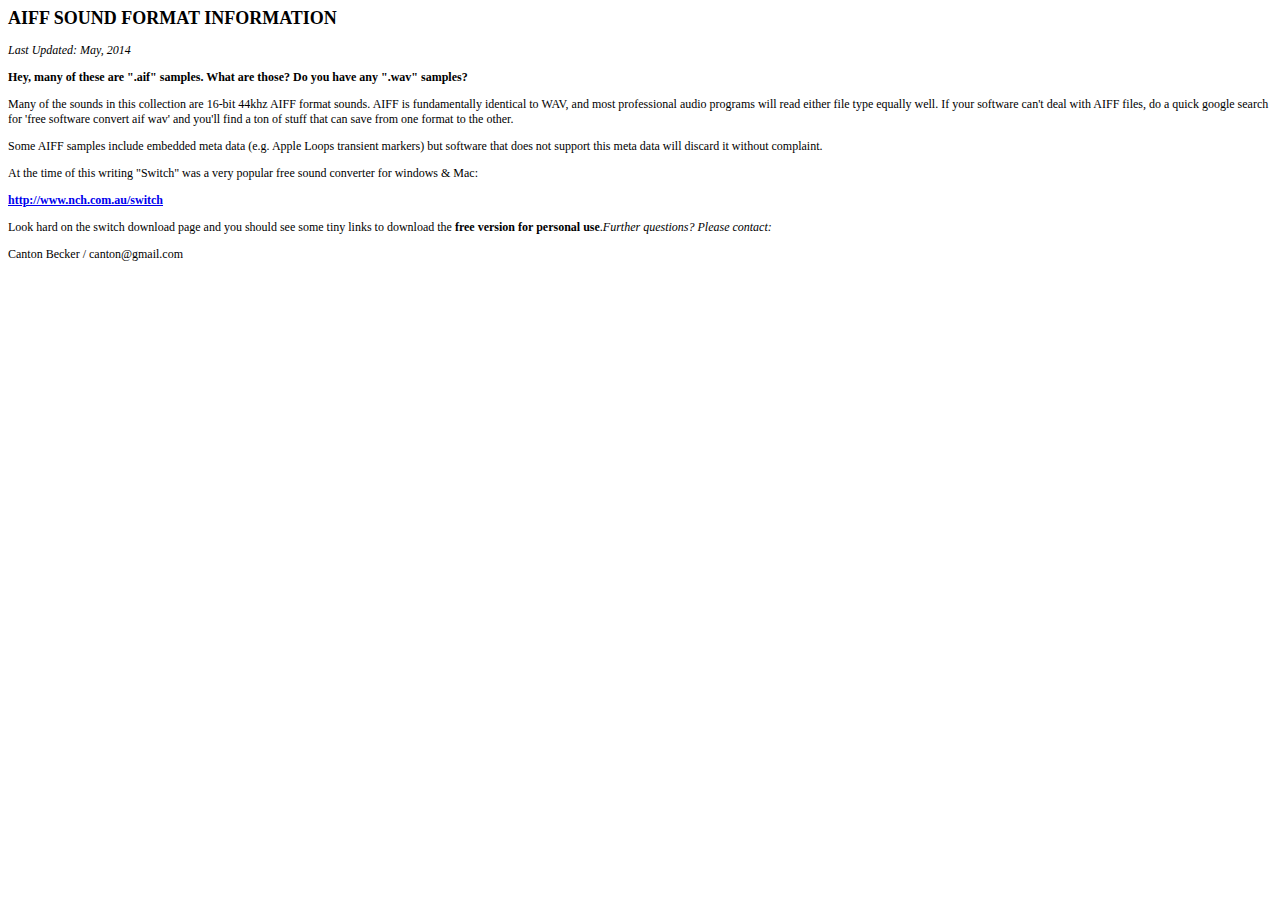
<file: assets/audio/SAMPLESWAP/ABOUT AIF FORMAT FILES.html>
<!DOCTYPE html PUBLIC "-//W3C//DTD HTML 4.01//EN" "http://www.w3.org/TR/html4/strict.dtd">
<html>
<head>
  <meta http-equiv="Content-Type" content="text/html; charset=utf-8">
  <meta http-equiv="Content-Style-Type" content="text/css">
  <title>Sound Format Information</title>
  <meta name="Generator" content="Cocoa HTML Writer">
  <meta name="CocoaVersion" content="1038.36">
  <style type="text/css">
    p.p2 {margin: 0.0px 0.0px 12.0px 0.0px; font: 12.0px Times}
    p.p3 {margin: 0.0px 0.0px 12.0px 0.0px; font: 12.0px Times; color: #0000ee}
  </style>
</head>
<body>
<h2 style="margin: 0.0px 0.0px 14.0px 0.0px; font: 18.0px Times"><b>AIFF SOUND FORMAT INFORMATION</b></h2>
<p class="p2"><i>Last Updated: May, 2014<span class="Apple-converted-space"> </span></i></p>
<p class="p2"><b>Hey, many of these are ".aif" samples. What are those? Do you have any ".wav" samples?</b></p>
<p class="p2">Many of the sounds in this collection are 16-bit 44khz AIFF format sounds. AIFF is fundamentally identical to WAV, and most professional audio programs will read either file type equally well. If your software can't deal with AIFF files, do a quick google search for 'free software convert aif wav' and you'll find a ton of stuff that can save from one format to the other.<span class="Apple-converted-space"> </span></p>
<p class="p2">Some AIFF samples include embedded meta data (e.g. Apple Loops transient markers) but software that does not support this meta data will discard it without complaint.</p>
<p class="p2">At the time of this writing "Switch" was a very popular free sound converter for windows &amp; Mac:</p>
<p class="p3"><a href="http://www.nch.com.au/switch"><b>http://www.nch.com.au/switch</b></a></p>
<p class="p2">Look hard on the switch download page and you should see some tiny links to download the <b>free version for personal use</b>.<i>Further questions? Please contact:</i></p>
<p class="p2">Canton Becker / canton@gmail.com</p>
</body>
</html>
</file>
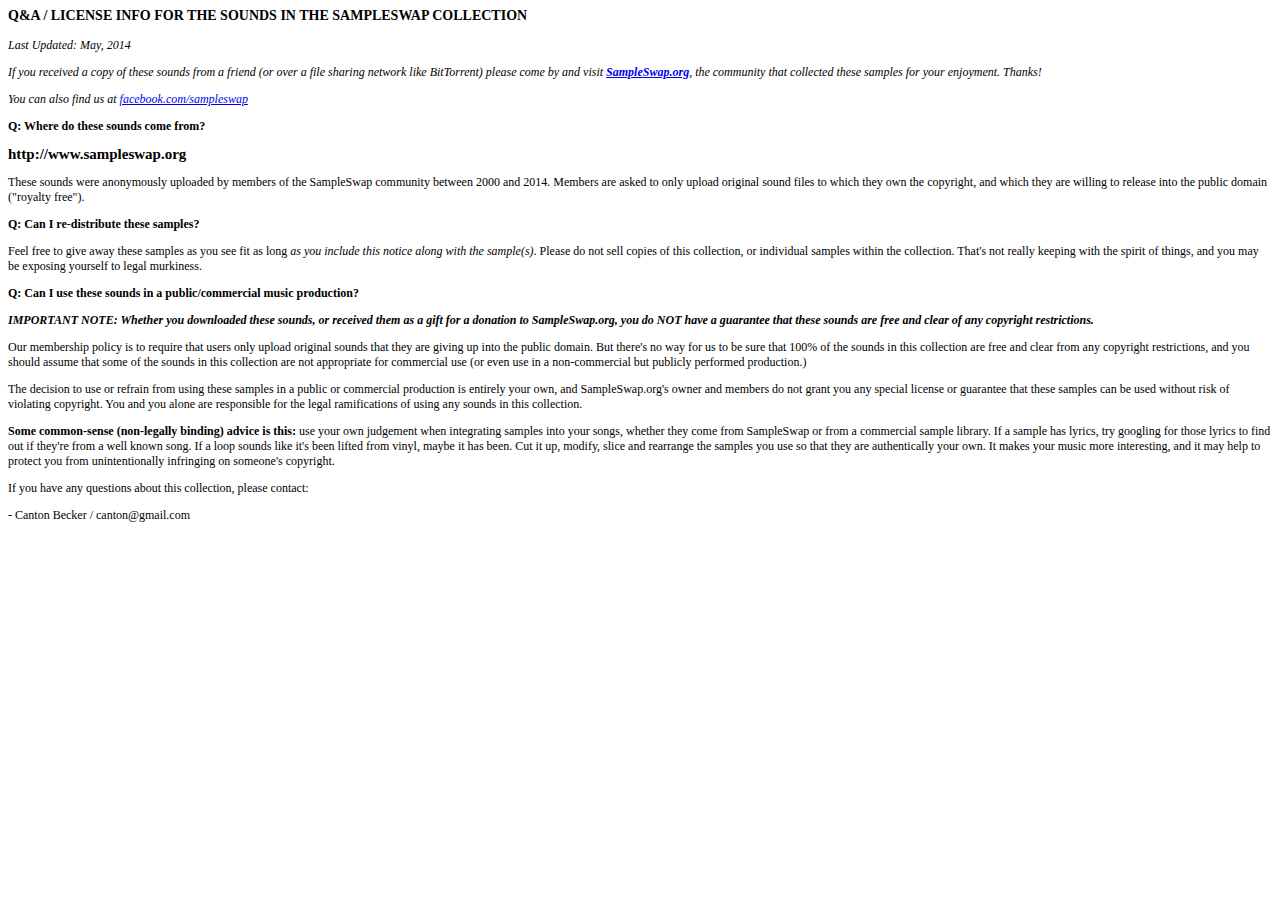
<file: assets/audio/SAMPLESWAP/LEGAL LICENSE INFO READ ME.html>
<!DOCTYPE html PUBLIC "-//W3C//DTD HTML 4.01//EN" "http://www.w3.org/TR/html4/strict.dtd">
<html>
<head>
  <meta http-equiv="Content-Type" content="text/html; charset=utf-8">
  <meta http-equiv="Content-Style-Type" content="text/css">
  <title>SampleSwap Licensing Information</title>
  <meta name="Generator" content="Cocoa HTML Writer">
  <meta name="CocoaVersion" content="1038.36">
  <style type="text/css">
    p.p2 {margin: 0.0px 0.0px 12.0px 0.0px; font: 12.0px Times}
    p.p3 {margin: 0.0px 0.0px 12.0px 0.0px; font: 15.0px Times}
    span.s1 {color: #0000ee}
  </style>
</head>
<body>
<h3 style="margin: 0.0px 0.0px 14.0px 0.0px; font: 14.0px Times"><b>Q&amp;A / LICENSE INFO FOR THE SOUNDS IN THE SAMPLESWAP COLLECTION</b></h3>
<p class="p2"><i>Last Updated: May, 2014</i></p>
<p class="p2"><i>If you received a copy of these sounds from a friend (or over a file sharing network like BitTorrent) please come by and visit </i><a href="http://SampleSwap.org/"><span class="s1"><b><i>SampleSwap.org</i></b></span></a><i>, the community that collected these samples for your enjoyment. Thanks!</i></p>
<p class="p2"><i>You can also find us at </i><a href="http://facebook.com/sampleswap"><span class="s1"><i>facebook.com/sampleswap</i></span></a></p>
<p class="p2"><b>Q: Where do these sounds come from?</b></p>
<p class="p3"><b>http://www.sampleswap.org</b></p>
<p class="p2">These sounds were anonymously uploaded by members of the SampleSwap community between 2000 and 2014. Members are asked to only upload original sound files to which they own the copyright, and which they are willing to release into the public domain ("royalty free").</p>
<p class="p2"><b>Q: Can I re-distribute these samples?</b></p>
<p class="p2">Feel free to give away these samples as you see fit as long <i>as you include this notice along with the sample(s)</i>. Please do not sell copies of this collection, or individual samples within the collection. That's not really keeping with the spirit of things, and you may be exposing yourself to legal murkiness.</p>
<p class="p2"><b>Q: Can I use these sounds in a public/commercial music production?</b></p>
<p class="p2"><b><i>IMPORTANT NOTE: Whether you downloaded these sounds, or received them as a gift for a donation to SampleSwap.org, you do NOT have a guarantee that these sounds are free and clear of any copyright restrictions.</i></b></p>
<p class="p2">Our membership policy is to require that users only upload original sounds that they are giving up into the public domain. But there's no way for us to be sure that 100% of the sounds in this collection are free and clear from any copyright restrictions, and you should assume that some of the sounds in this collection are not appropriate for commercial use (or even use in a non-commercial but publicly performed production.)</p>
<p class="p2">The decision to use or refrain from using these samples in a public or commercial production is entirely your own, and SampleSwap.org's owner and members do not grant you any special license or guarantee that these samples can be used without risk of violating copyright. You and you alone are responsible for the legal ramifications of using any sounds in this collection.</p>
<p class="p2"><b>Some common-sense (non-legally binding) advice is this:</b> use your own judgement when integrating samples into your songs, whether they come from SampleSwap or from a commercial sample library. If a sample has lyrics, try googling for those lyrics to find out if they're from a well known song. If a loop sounds like it's been lifted from vinyl, maybe it has been. Cut it up, modify, slice and rearrange the samples you use so that they are authentically your own. It makes your music more interesting, and it may help to protect you from unintentionally infringing on someone's copyright.</p>
<p class="p2">If you have any questions about this collection, please contact:</p>
<p class="p2">- Canton Becker / canton@gmail.com</p>
</body>
</html>
</file>
